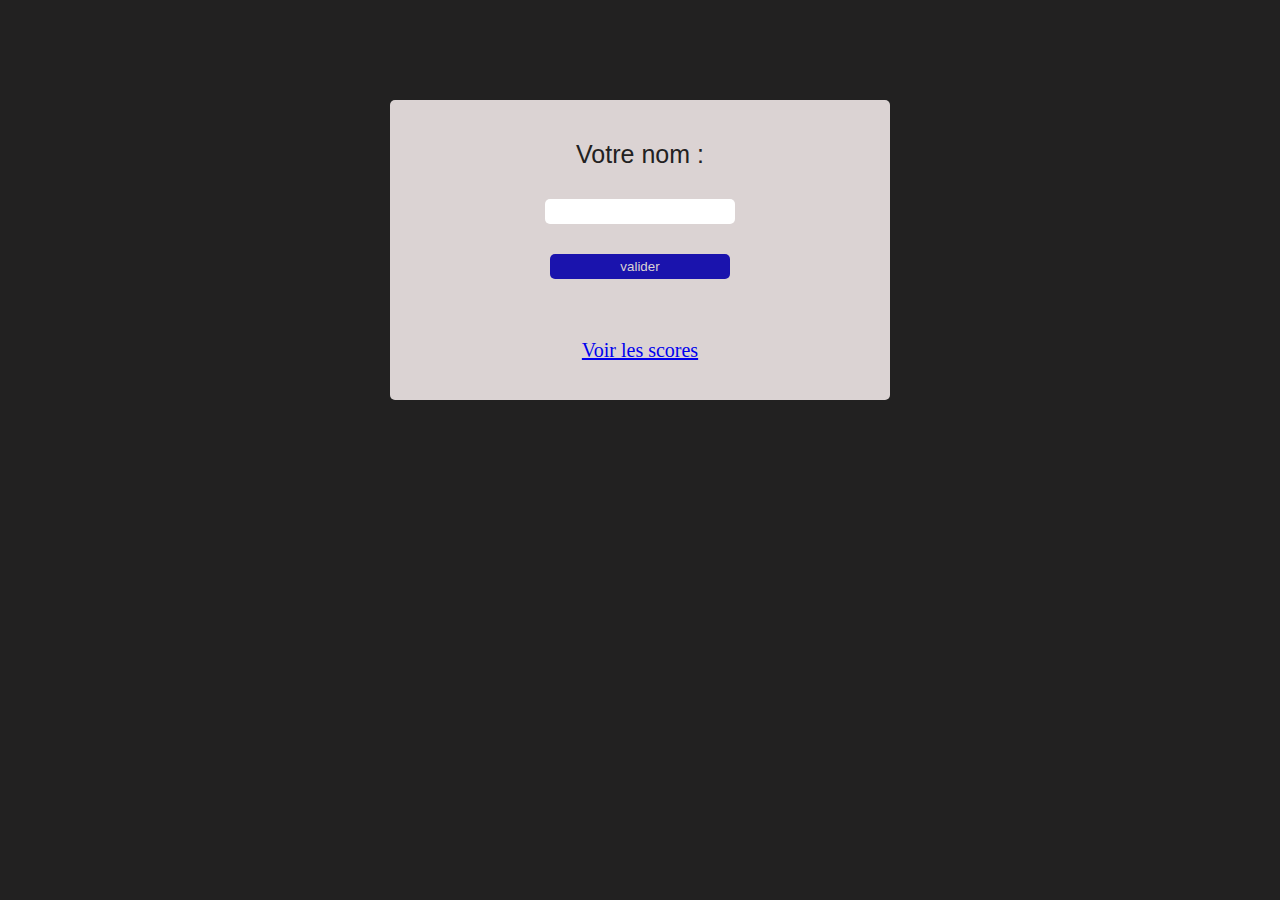
<file: views/index.html>
<!DOCTYPE html>
<html lang="en">
<head>
    <meta charset="UTF-8">
    <meta name="viewport" content="width=device-width, initial-scale=1.0">
    <link rel="stylesheet" href="../static/styles.css">
    <title>NAME</title>
</head>
<body>
    <div class="carte">
        <form action="/" method="post">
            <label for="nom">Votre nom : </label>
            <input type="text" id="nom" name="nom">
            <button type="submit">valider</button>
        </form>
        <div class="lien">
            <a href="/ranking">Voir les scores</a>
        </div>
        
    </div>

    
</body>
</html>
</file>
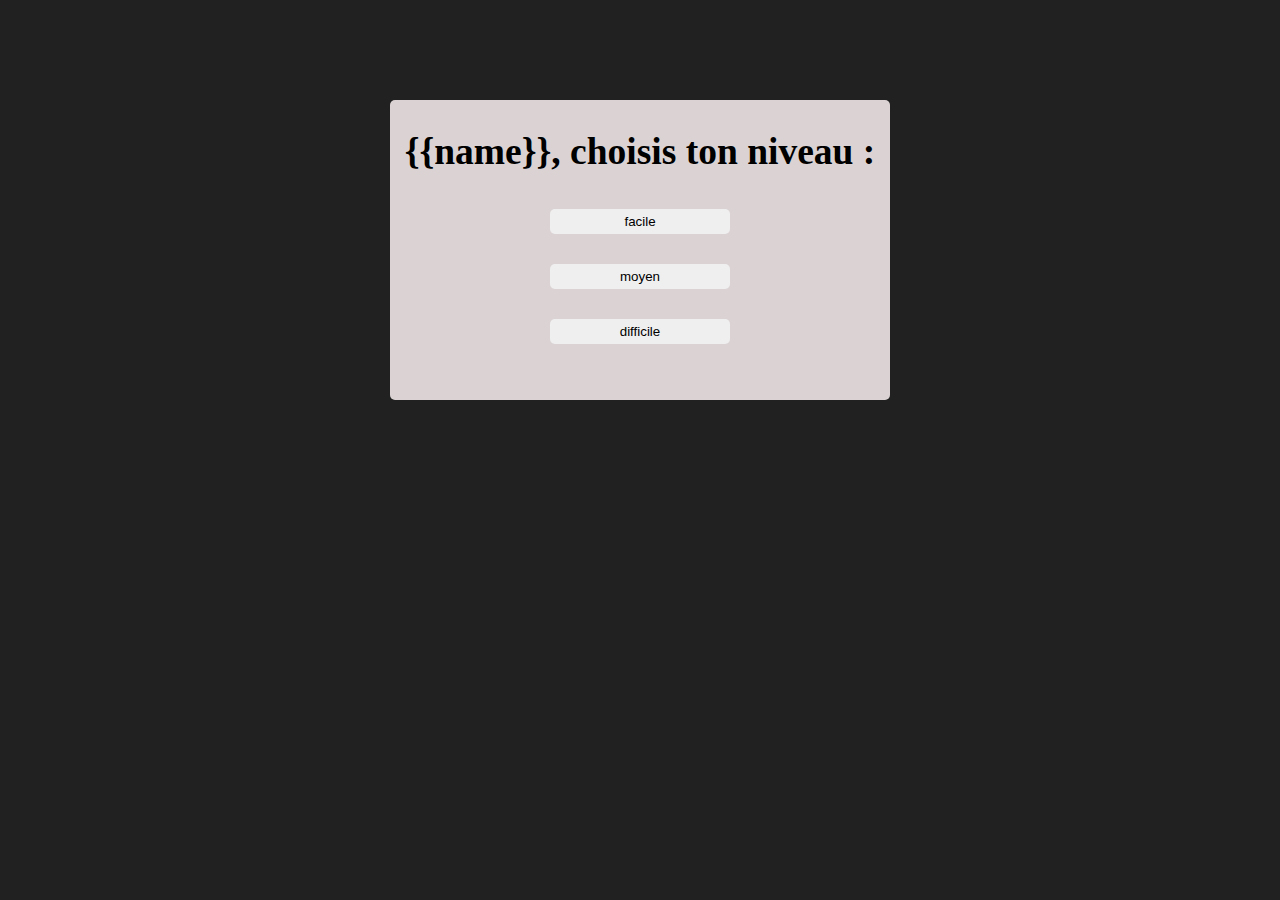
<file: views/level.html>
<!DOCTYPE html>
<html lang="en">
<head>
    <meta charset="UTF-8">
    <meta name="viewport" content="width=device-width, initial-scale=1.0">
    <link rel="stylesheet" href="../static/styles.css">
    <title>LEVEL</title>
</head>
<body>
    
    <div class="carte">
        <h2>{{name}}, choisis ton niveau : </h2>
        <div class="levels">
            <form action="/level" method="POST">
                <input type="submit" name="difficulte" value="facile">
                <input type="submit" name="difficulte" value="moyen">
                <input type="submit" name="difficulte" value="difficile">
            </form>
            
    
        </div>
       
    </div>
</body>
</html>
</file>
<file: static/styles.css>
body {
    background-color: #222121;
}

.carte {
    background-color: #dbd3d3;
    max-width: 500px;
    height: 300px;
    margin: 100px auto;
    border-radius: 5px;
    font-size: 25px;
}

form {
    color: #222121;
    font-family: Verdana, Geneva, Tahoma, sans-serif;
    width: 60%;
    margin: auto;
}

.carte form label {
    text-align: center;
    padding-top: 40px;
}

.carte form input,button {
    display: block;
    margin: 30px auto;
    padding: 5px;
    width:60%;
    border-radius: 5px;
    border: none;
}

.carte form button {
    background-color: #1a13ad;
    color: #dbd3d3;
}

.carte form label,input,button {
    display: block;
    margin: 20px auto;
    width:60%
}

h2 {
    text-align: center;
    padding-top: 30px;
    margin-bottom: 36px;
}

.lien {
    margin-top: 60px;
    display: flex;
    justify-content: center;
    font-size: 20px;
}
</file>
